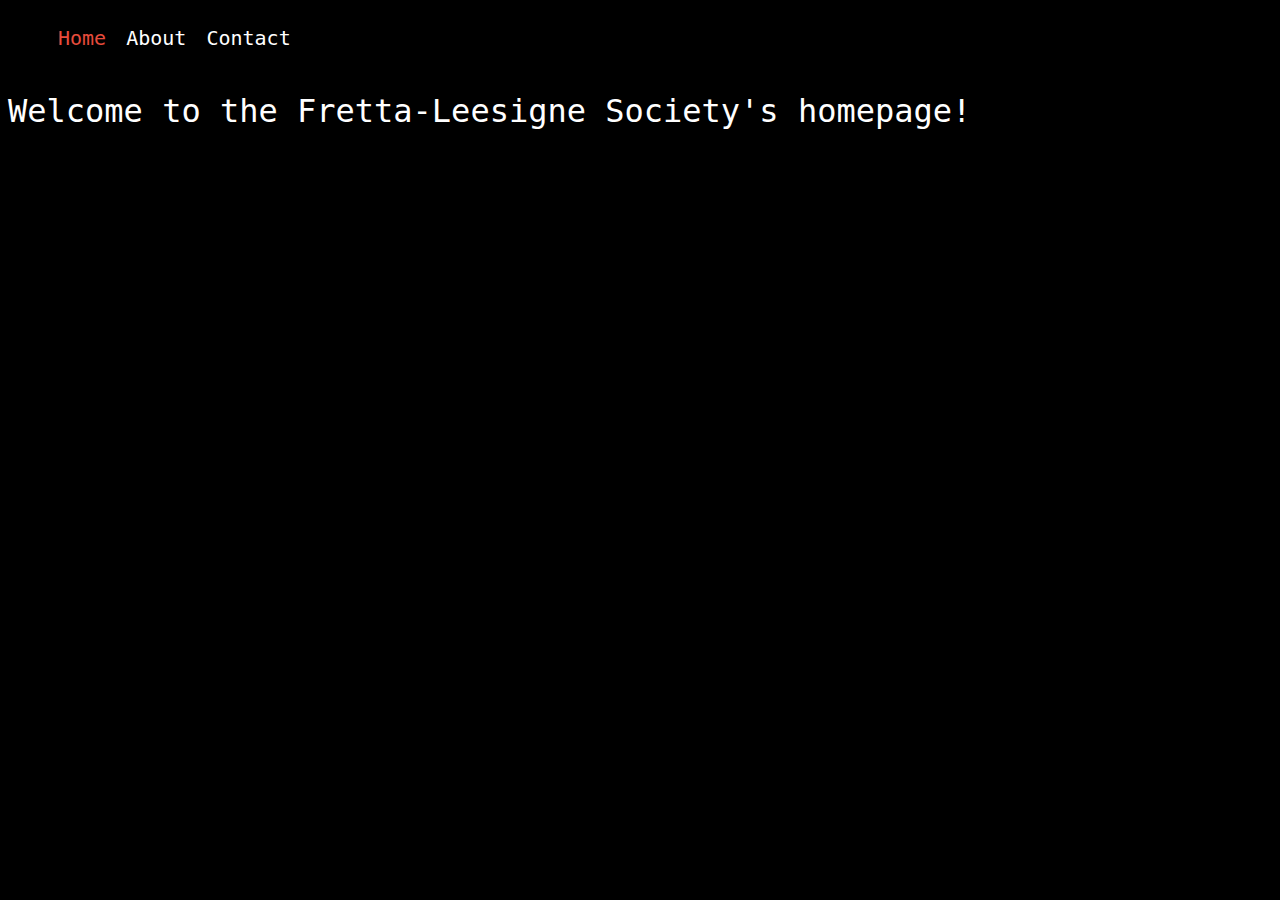
<file: index.html>
<!DOCTYPE html>
<html>
    <head>
        <title>The Fretta Leesigne Society</title>
        <link rel="stylesheet" href="style.css">
    </head>
    <body>
        <ul class="topNav">
            <li><a href="index.html" class="selected">Home</a></li>
            <li><a href="about.html">About</a></li>
            <li><a href="contact.html">Contact</a></li>
        </ul>
        <div id="content">
            <p>Welcome to the Fretta-Leesigne Society's homepage!</p>
        </div>
    </body>
</html>
</file>
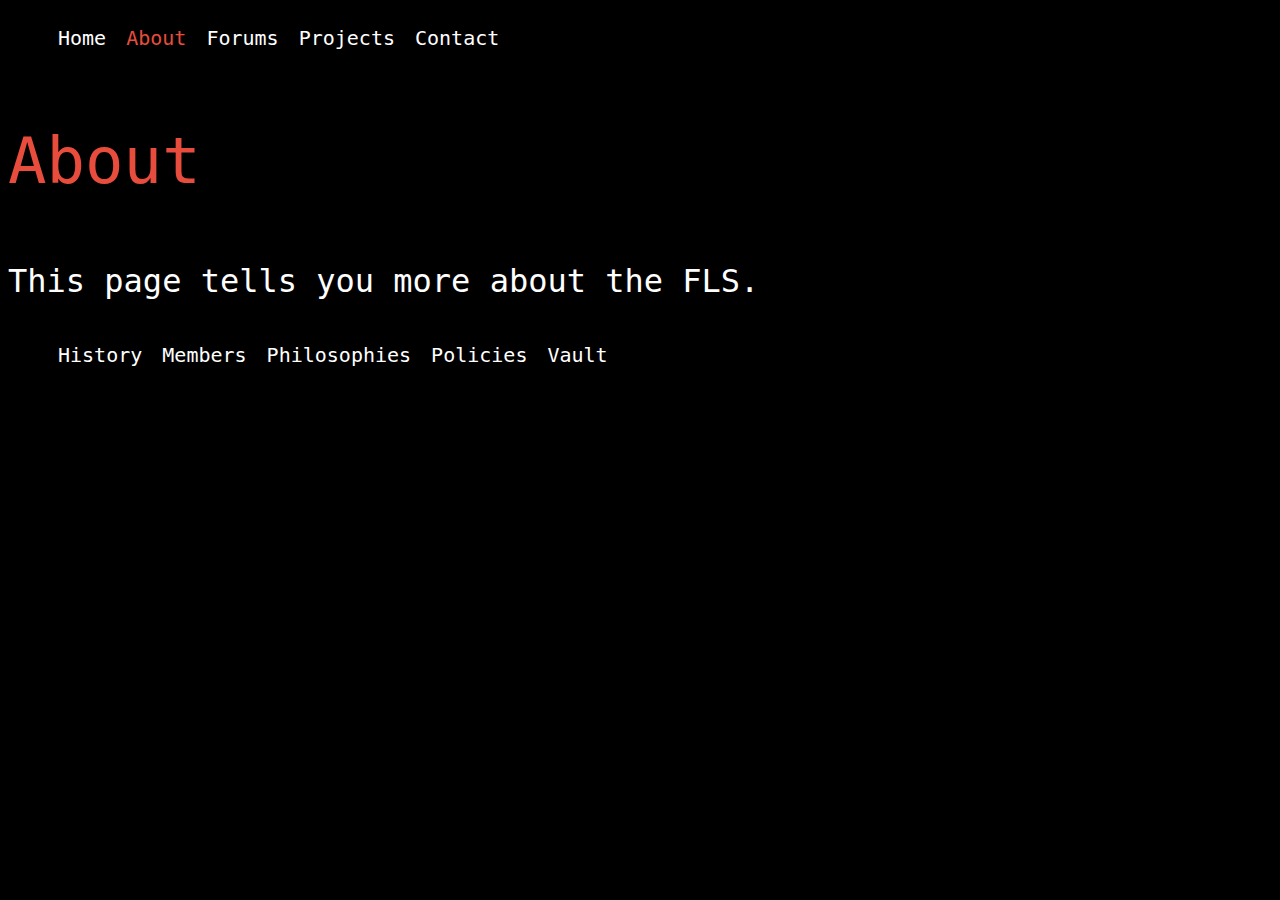
<file: about.html>
<!DOCTYPE html>
<html>
    <head>
        <title>The Fretta Leesigne Society</title>
        <link rel="stylesheet" href="style.css">
    </head>
    <body>
        <ul class="topNav">
            <li><a href="index.html">Home</a></li>
            <li><a href="about.html" class="selected">About</a></li>
            <li><a href="forums.html">Forums</a></li>
            <li><a href="projects.html">Projects</a></li>
            <li><a href="contact.html">Contact</a></li>
        </ul>
        <div id="content">
            <p id="heading">About</p>
            <p>This page tells you more about the FLS.</p>
            <ul class="topNav">
                <li><a href="/about/history.html">History</a></li>
                <li><a href="/about/members.html">Members</a></li>
                <li><a href="/about/philosophies.html">Philosophies</a></li>
                <li><a href="/about/policies.html">Policies</a></li>
                <li><a href="/about/vault.html">Vault</a></li>
            </ul>
        </div>
    </body>
</html>
</file>
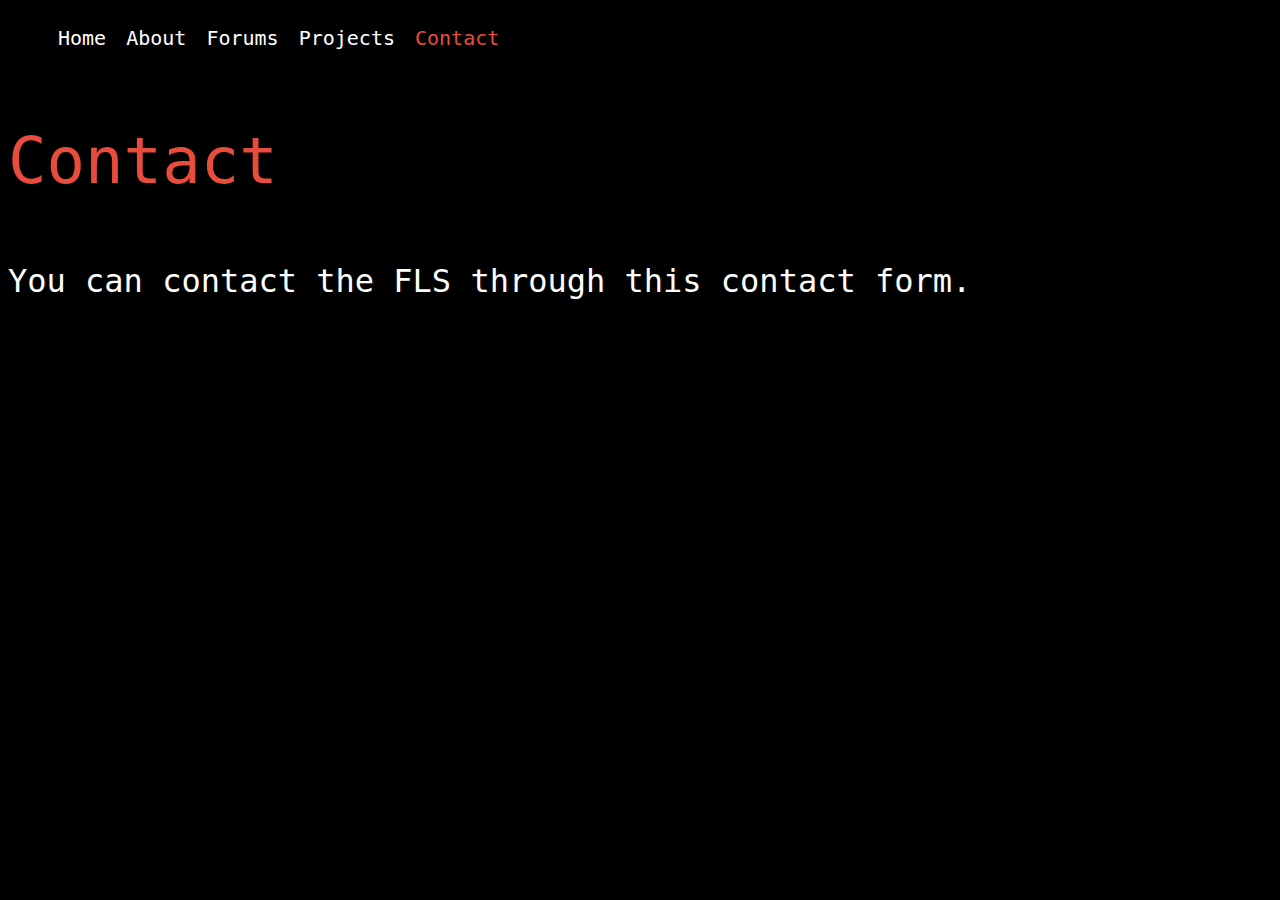
<file: contact.html>
<!DOCTYPE html>
<html>
    <head>
        <title>The Fretta Leesigne Society</title>
        <link rel="stylesheet" href="style.css">
    </head>
    <body>
        <ul class="topNav">
            <li><a href="index.html">Home</a></li>
            <li><a href="about.html">About</a></li>
            <li><a href="forums.html">Forums</a></li>
            <li><a href="projects.html">Projects</a></li>
            <li><a href="contact.html"  class="selected">Contact</a></li>
        </ul>
        <div id="content">
            <p id="heading">Contact</p>
            <p>You can contact the FLS through this contact form.</p>
        </div>
    </body>
</html>
</file>
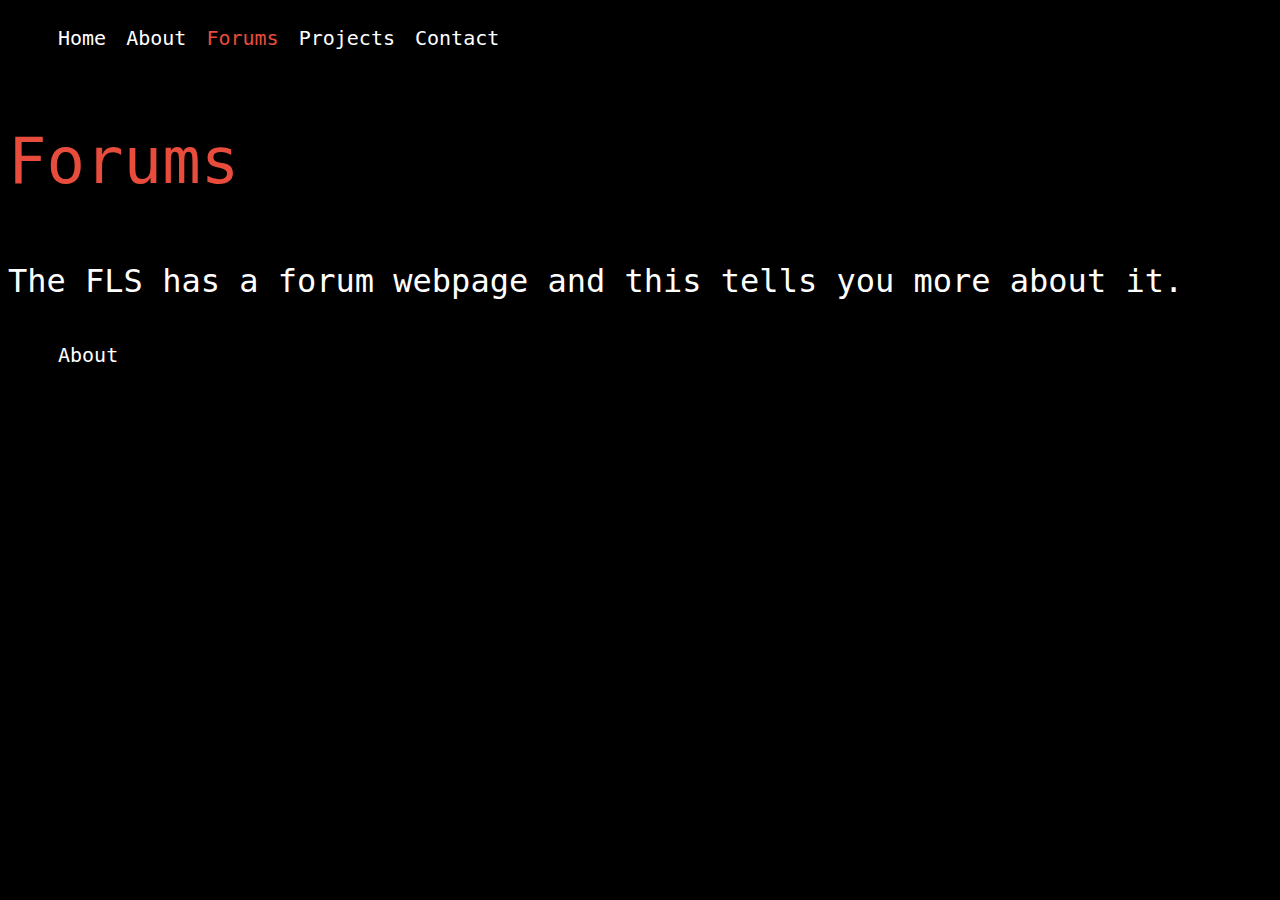
<file: forums.html>
<!DOCTYPE html>
<html>
    <head>
        <title>The Fretta Leesigne Society</title>
        <link rel="stylesheet" href="style.css">
    </head>
    <body>
        <ul class="topNav">
            <li><a href="index.html">Home</a></li>
            <li><a href="about.html">About</a></li>
            <li><a href="forums.html" class="selected">Forums</a></li>
            <li><a href="projects.html">Projects</a></li>
            <li><a href="contact.html">Contact</a></li>
        </ul>
        <div id="content">
            <p id="heading">Forums</p>
            <p>The FLS has a forum webpage and this tells you more about it.</p>
            <ul class="topNav">
                <li><a href="/forums/about.html">About</a></li>
            </ul>
        </div>
    </body>
</html>
</file>
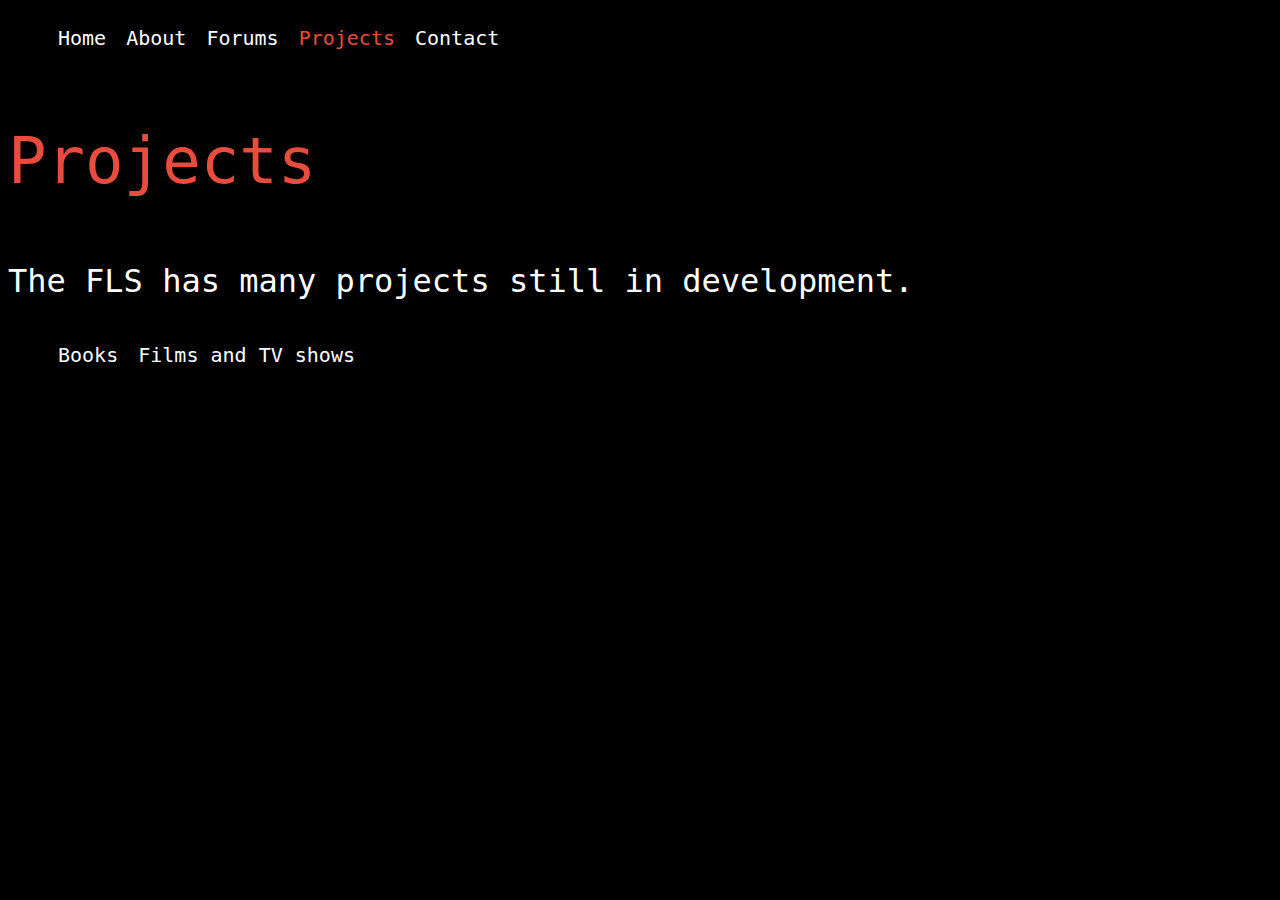
<file: projects.html>
<!DOCTYPE html>
<html>
    <head>
        <title>The Fretta Leesigne Society</title>
        <link rel="stylesheet" href="style.css">
    </head>
    <body>
        <ul class="topNav">
            <li><a href="index.html">Home</a></li>
            <li><a href="about.html">About</a></li>
            <li><a href="forums.html">Forums</a></li>
            <li><a href="projects.html"  class="selected">Projects</a></li>
            <li><a href="contact.html">Contact</a></li>
        </ul>
        <div id="content">
            <p id="heading">Projects</p>
            <p>The FLS has many projects still in development.</p>
            <ul class="topNav">
                <li><a href="/projects/books.html">Books</a></li>
                <li><a href="/projects/shows.html">Films and TV shows</a></li>
            </ul>
        </div>
    </body>
</html>
</file>
<file: style.css>
body{
    background-color: black;
}
ul.topNav{
    list-style-type: none;
    overflow: hidden;
}
ul.topNav li {
    float: left;
}
ul.topNav li a{
    display: inline-block;
    color: white;
    text-align: center;
    text-decoration: none;
    font-family: monospace;
    font-size: 20px;
    padding: 10px 10px;
}
ul.topNav a.selected{
    color: #e74c3c;
}
ul.topNav li a:hover{
    background-color: #7f8c8d;
}
#content{
    margin-left: auto;
    margin-right: auto;
    font-family: monospace;
    color: white;
    font-size: 32px;
}
a{
    text-decoration: none;
    color: #e74c3c;
}
#heading{
    font-size: 64px;
    color: #e74c3c; 
}
</file>
